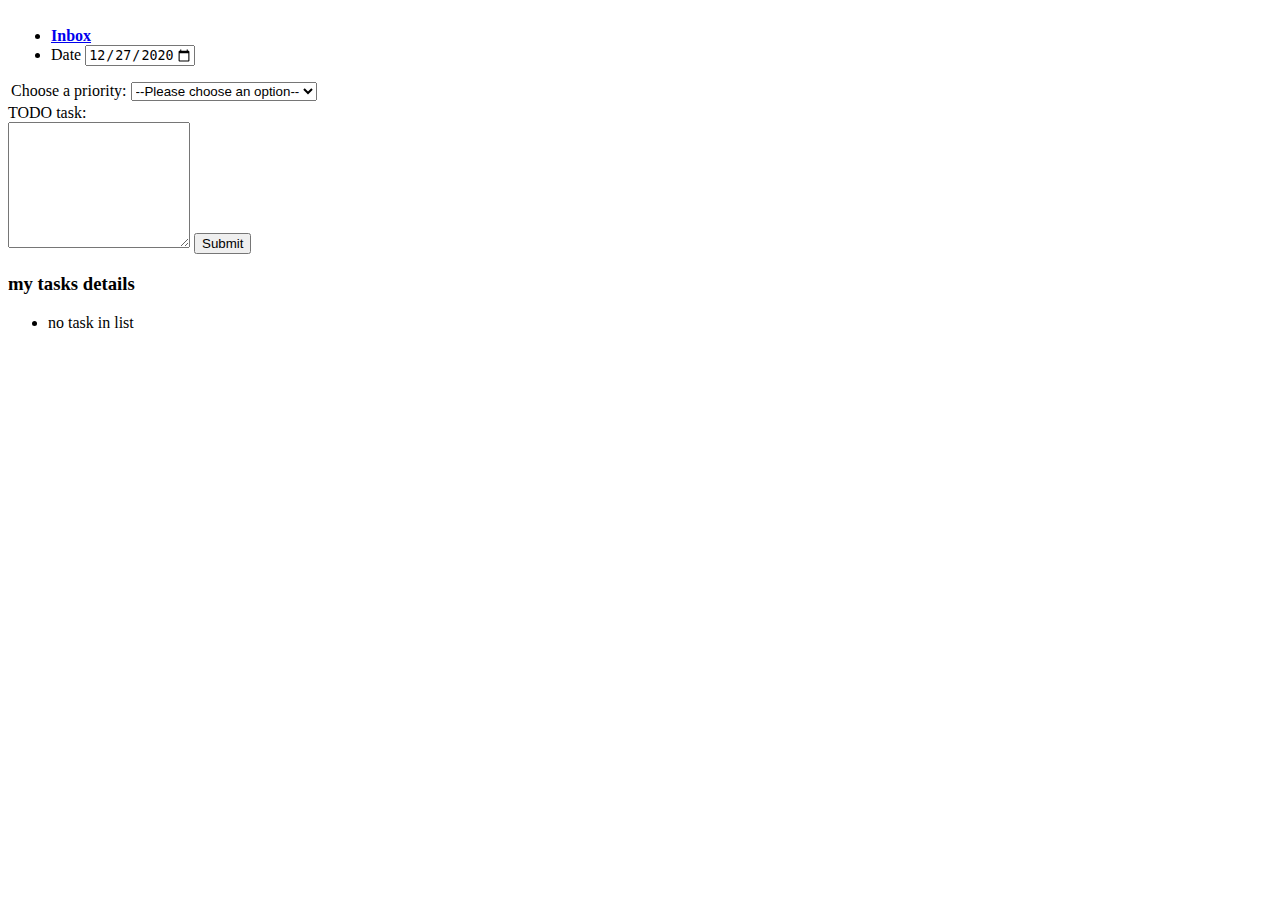
<file: index.html>
<!DOCTYPE html>
<html lang="en">
  <head>
    <meta charset="UTF-8" />
    <meta name="viewport" content="width=device-width, initial-scale=1.0" />
    <title>My Todo List</title>
  </head>
  <body>
    <table>
      <tr>
        <td>
          <ul>
            <li>
              <strong><a href="add.html">Inbox</a></strong>
            </li>
            <li>Date
              <input
                type="date"
                id="start"
                name="date"
                value="2020-12-27"
                min="2020-01-01"
                max="2022-12-31"
              ></input>
            </li>
          </ul>
          <label ="filters">Choose a priority:</label>

          <select name="filters" id="filters-select">
            <option value="">--Please choose an option--</option>
            <option value="priority1">Priority1</option>
            <option value="priority2">Priority2</option>
            <option value="priority3">Priority3</option>
          </select>
        </td>
      </tr>
    </table>

    <form>
      <label>TODO task:</label><br>
      <textarea id= "txt_task" name ="your_task" rows="8 "columns="10"></textarea>
    <input class="btn_submit"type="submit" name="add_btn"></input>
 
  </form>
  
  <h3>my tasks details</h3>
    <div class="task-list">
    <ul id="my-list">
        <li>no task in list</li>
      </ul>
    </div>
    <!-- <script src="script.js"></script> -->
  </body>
</html>
</file>
